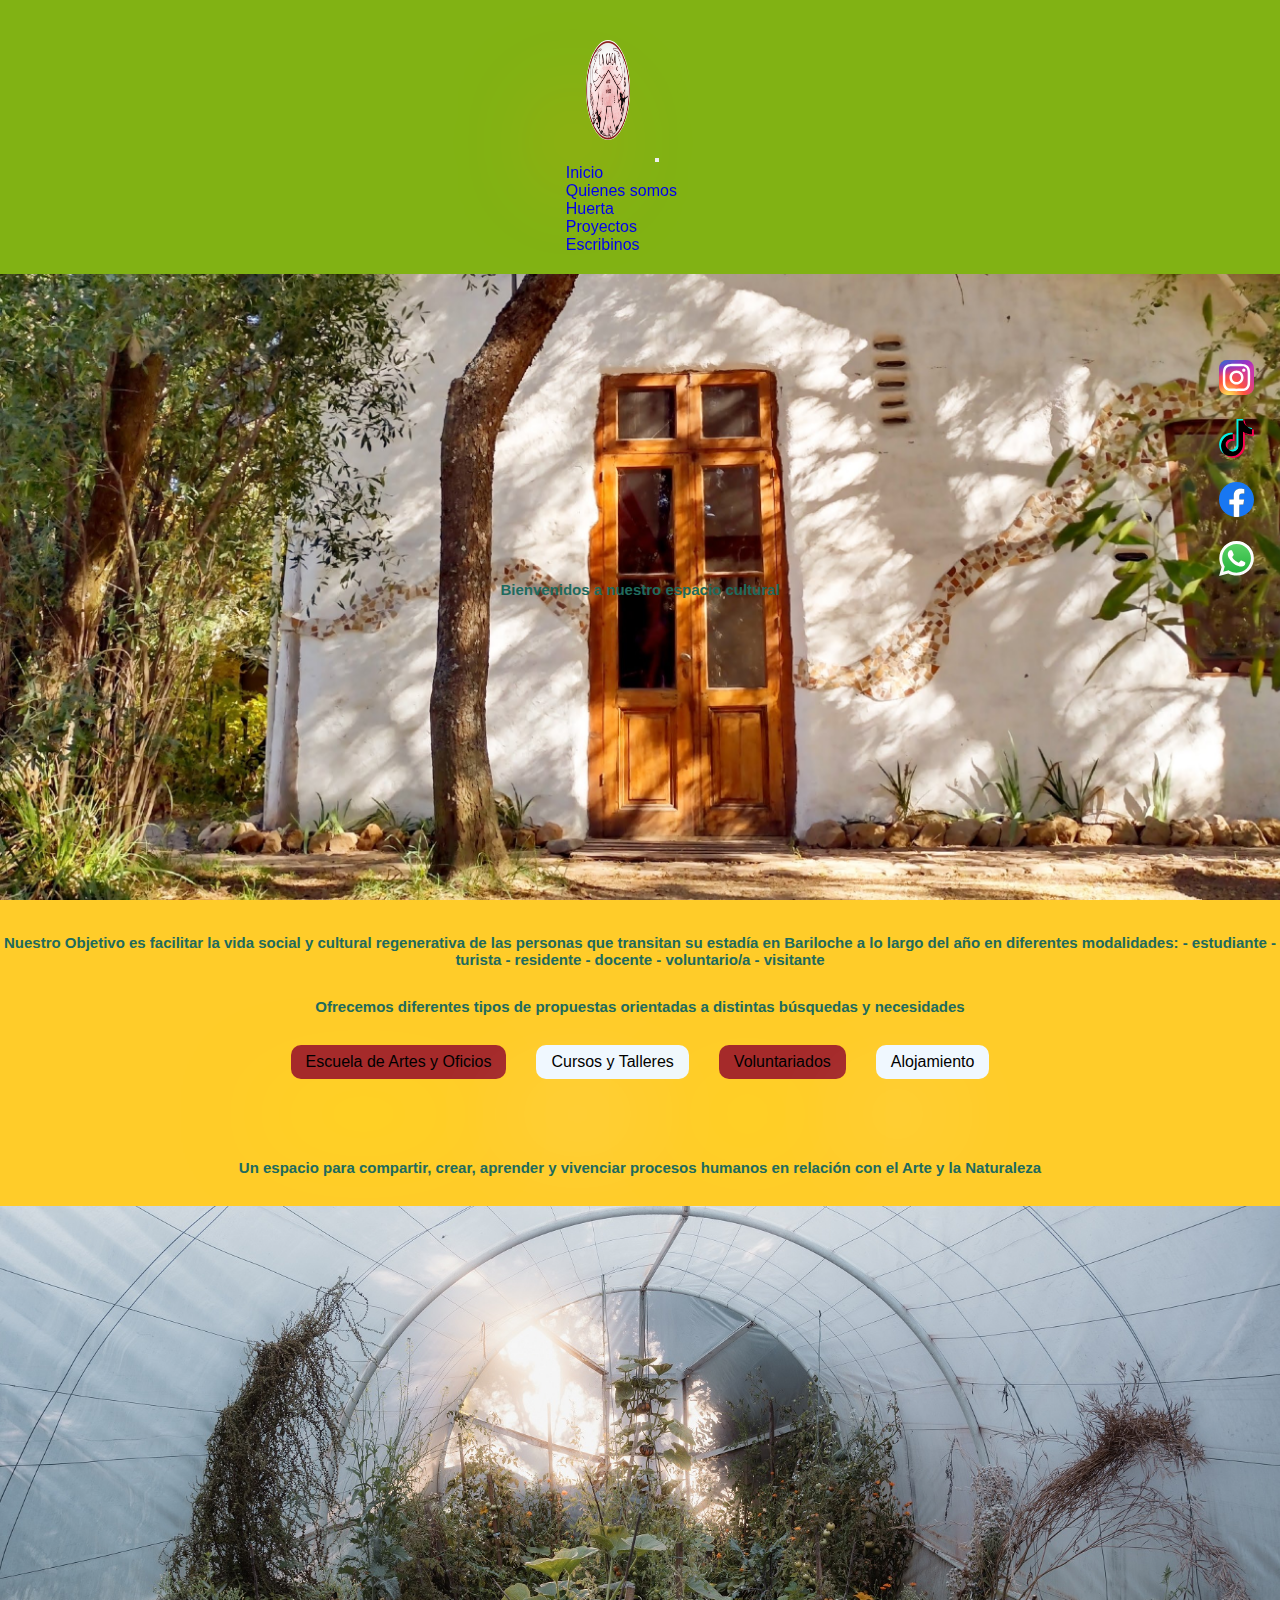
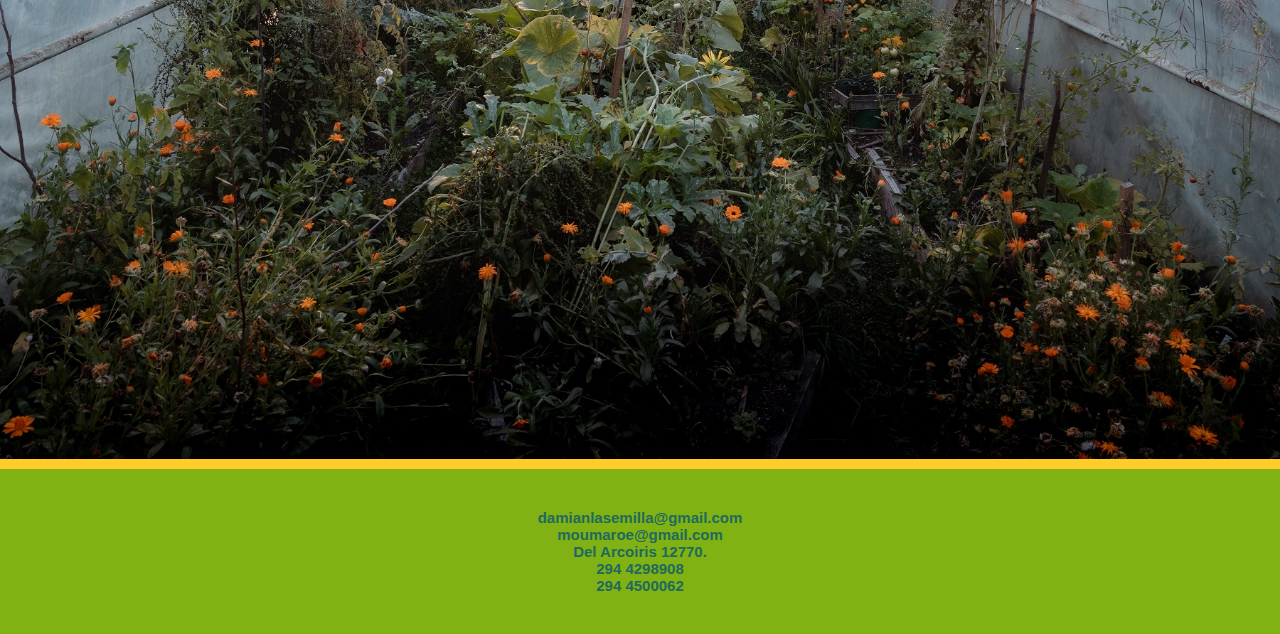
<file: index.html>
<!DOCTYPE html>
<html lang="en">
<head>
    <meta charset="UTF-8">
    <meta http-equiv="X-UA-Compatible" content="IE=edge">

    <meta name="viewport" content="width=device-width, initial-scale=1.0">


    <link rel="shortcut icon" href="img" type="image/x-icon">

    <!-- google fonts -->
    <link rel="preconnect" href="https://fonts.googleapis.com">
    <link rel="preconnect" href="https://fonts.gstatic.com" crossorigin>
  
    <link href="https://fonts.googleapis.com/css2?family=Roboto:wght@400;700&display=swap" rel="stylesheet">

     <!-- AOS animate on Scroll -->
     <link href="https://unpkg.com/aos@2.3.1/dist/aos.css" rel="stylesheet">
  <!-- CSS de BOOTSTRAP -->
  <link href="https://cdn.jsdelivr.net/npm/bootstrap@5.3.0-alpha3/dist/css/bootstrap.min.css"
  rel="stylesheet" integrity="sha384-KK94CHFLLe+nY2dmCWGMq91rCGa5gtU4mk92HdvYe+M/SXH301p5ILy+dN9+nJOZ" 
  crossorigin="anonymous">
<!--    <link href="https://cdn.jsdelivr.net/npm/bootstrap@5.3.0-alpha3/dist/css/bootstrap.min.css" rel="stylesheet" integrity="sha384-KK94CHFLLe+nY2dmCWGMq91rCGa5gtU4mk92HdvYe+M/SXH301p5ILy+dN9+nJOZ" crossorigin="anonymous">
    <script src="https://cdn.jsdelivr.net/npm/bootstrap@5.3.0-alpha3/dist/js/bootstrap.bundle.min.js" 
    integrity="sha384-ENjdO4Dr2bkBIFxQpeoTz1HIcje39Wm4jDKdf19U8gI4ddQ3GYNS7NTKfAdVQSZe" crossorigin="anonymous"></script>
-->
<!-- CSS Propio -->
    <link rel="stylesheet" href="css/styles.css">
    <title>La Casa</title>
</head>
<body>
      <!-- HEADER CONTIENE EN A((EL INDEX Y EL LOGO)) -->
<header>
  <!--  <a href="index.html">
        <img src="img/logo-la-casa.jpg" alt="Logo Coderhouse" -->
    </a>
  <!-- EL NAV CONTIENE A MENU NAV Y  # DN CADA ENLACE,PORQUE??-->
  <nav class="navbar navbar-expand-lg ">
    <div class="container-fluid">
      <a class="navbar-brand" href="#"> <img src="img/logo-la-casa.jpg" 
        class="img-fluid" width= "100px" height= "100px"> </a>
      <button class="navbar-toggler" type="button" data-bs-toggle="collapse" data-bs-target="#navbarNav" aria-controls="navbarNav" aria-expanded="false" aria-label="Toggle navigation">
        <span class="navbar-toggler-icon"></span>
      </button>
      <div class="collapse navbar-collapse" id="navbarNav">
        <ul class="navbar-nav ml-auto" data-aos="fade-up"> <!--<ul class="menu-nav" data-aos="fade-up">-->
         <!-- <li class="nav-item">
            <a class="nav-link active" aria-current="page" href="#">Home</a>-->
          </li>
          <li class="nav-item">
            <a class="nav-link" href="index.html">Inicio</a>
          </li>
          <li class="nav-item">
            <a class="nav-link" href="pages/quienes-somos.html">Quienes somos</a>
          </li>
          <li class="nav-item">
            <a class="nav-link"  href="pages/huerta.html">Huerta</a>
          </li>
          <li class="nav-item">
            <a class="nav-link" href="pages/proyectos.html">Proyectos</a>
           </li>
          <li class="nav-item">
            <a class="nav-link" href="pages/escribinos.html">Escribinos</a>
           </li>
      

        </ul>
      </div>
    </div>
  </nav> 
  
  </header>
  <!-- ---BIENVENIDA- ESTA FUERA DEL HEADER Y DEL MAIN------------>
<section class="banner" >
    <h1>Bienvenidos a nuestro espacio cultural</h1>
</section>


  <!-- EL MAIN CONTIENE TODOS LOS PRODUCTOS  Y A PADRE CARDS Y A CARDS-->
<main>
    <div class="container-fluid caja-bootstrap">
          <h2 >Nuestro Objetivo es facilitar la vida social y cultural regenerativa de las personas que transitan su estadía en Bariloche a lo largo del año en diferentes modalidades:
        
        -        estudiante
        
        -        turista
        
        -        residente
        
        -        docente
        
        -        voluntario/a
        
        -        visitante</h2>

    <h3><strong> Ofrecemos diferentes tipos de propuestas orientadas a distintas búsquedas y necesidades</strong></h3>
      <!-- PADRE CARDS ES EL PADRE= INVOLUCRA A TODOS LOS PRODUCTOS
    QUE A SU VEZ CONTIENEN LOS DIV CLASS CARDS EN CADA PRODUCTO -->
    </div>
  <div class="filtro-productos">
    <!-- Inputs-->
    <input type="radio" name="seleccionado"id="artes">
    <input type="radio" name="seleccionado"id="cursos">
    <input type="radio" name="seleccionado"id="voluntariados">
    <input type="radio" name="seleccionado"id="alojamiento">
     <!-- <input type="radio" name="seleccionado"id="voluntariados"checked>--> 

    <!-- Label de los Inputs--> 
    <!--  si coincide el label con los id cuando haga click 
        en el texto  me muestra lo que selecciono-->
    <div class="container-labels"><!-- si coincide el label con los id cuando haga click en el texto me va a seleccionar las remeras-->
        <label for="artes">Escuela de Artes y Oficios</label>
        <label for="cursos">Cursos y Talleres</label>
        <label for="voluntariados">Voluntariados</label>
        <label for="alojamiento">Alojamiento</label>
        </div> 

    <div class="padre-cards">    <!-- separadas significa que son 2 clases distintas -->
    
        <!-- asocio el comport de arriba con cada  producto  añadiendole otra clase a las cards -->
        <!-- Card 1 -->
        <div class="card artes" >  
            <img src="img/Workshop-1.jpg" alt="Talleres 1">
            <h4>Taller de Carpintería</h4>
            <p>En nuestros talleres de carpintería contamos con Dami como acompañante de procesos creativos y asesoramiento técnico.
                Nuestro facilitador de proyectos ha estado involucrado en múltiples propuestas: desde las construcción de proyectos permaculturales,
                diseño de muebles e instrumentos musicales como además de ser docente de Artes y Oficios en la Escuela Waldorf "La Semilla". Te las contamos con detalles en su biografía.
            </p>
            <button class="boton">Bio de Dami</button>
        </div>

        <!-- Card 2 -->
        <div class="card artes">
            <img class="card-imagen" src="img/Workshop-2.jpg" alt="Remera JavaScript">

            <h4>Herramientas manuales e industriales</h4>
           
            <p>Contamos con herramientas de distinto tipo que nos permiten desarrollar diferentes tipos de proyectos</p>
            <button class="boton">Técnica, cuidado y creación.</button>
        </div>

        <!-- Card 3 -->
        <div class="card artes">
            <img class="card-imagen" src="img/Workshop-3.jpg" alt="Remera Github">

            <h4>Taller amplio con iluminación natural</h4>
                       <p>Nuestro espacio de trabajo es amplio para desarrollar diversos proyectos individuales y/o grupales. 
                Por otro lado dispone de una multiplicidad de ventanales lo cual permite una predisposición diferente para concentrarnos en el trabajo 
                sin perder nuestra relación con el entorno</p>
            <button class="boton"> Contemplo para integrarlo en mi proceso</button>
        </div>

        <!-- Card 4 -->
        <div class="card artes">
            <img class="card-imagen" src="img/Workshop-4.jpg" alt="Remera SASS">

            <h4>Herramientas manuales</h4>
            <p>En el taller aprendemos los usos y funciones de las herramientas manuales, su utilidad para la vida cotidiana, 
                para proyectos de diferente escala, para la resolución de problemas, como así también para proyectos creativos y experimentales. </p>
            <button class="boton">Practicidad y resolución de problemas</button>
        </div>

        <!-- Card 5 -->
        <div class="card artes">
            <img class="card-imagen" src="img/Workshop-5.jpg" alt="Remera Angular JS">

            <h4>Estructuras.Ciencia y Arte para diseños robustos.</h4>
            
            <p>En todo gran proyecto subyace una estructura que permite el funcionamiento óptimo de este acorde a nuestras necesidades.
                Esto está presente tanto en una casa, en una mesa, como en una silla como en un violín.
            </p>
            <button class="boton">Conceptos que transforman</button>
        </div>

        <!-- Card 6 -->
        <div class="card artes">
            <img class="card-imagen" src="img/Workshop-6.jpg" alt="Taller-Luthería">

            <h4>Taller de Luthería</h4>
            <p>Diseñamos e inventamos instrumentos musicales conocidos y otros creados a partir de inventivas propias o inquietudes de los y las estudiantes. Después los usamos para tocar y componer música en otros talleres</p>
            <button class="boton">Aprendemos creando</button>
        </div>
           
       
                <!-- Card Cursos -->
                <div class="card cursos">
                    
        
                    <h4>Espacio en Construcción</h4>
                  
                    <p>Pronto estaremos publicando los cursos para primavera y verano
                        en los que contaremos con Acroyoga, Música, Yoga, entre otras disciplinas terapéuticas y artísticas además de
                         múltiples jornadas dedicadas a la Bioconstrucción y Permacultura
                    </p>
                    <img class="card-imagen" src="img/QuienesSomos2.jpg" alt="Cursos">      
                </div>       
                
               

                <!-- Card 9 -->
                
                <div class="card voluntariados">
                    <img class="card-imagen" src="img/voluntariado1.jpg" alt="Voluntariado-1">
        
                    <h4>Proyecto de Soberanía Alimentaria</h4>
                    <p>Durante diferentes períodos del año realizamos distintas jornadas de intercambio y cooperación en proyectos ecológicos</p>             
                </div>

                <!-- Card 8 -->
                
                <div class="card voluntariados">
                    <img class="card-imagen" src="img/voluntariado2.jpg" alt="Voluntariado-2">
        
                    <h4>Jornadas de reconocimiento, uso gastronómico y medicinal de Plantas Silvestres</h4>
                    <p>Aprendemos recetas y preparados medicinales fomentando una nueva manera de vincularnos con los que nos rodea</p>             
                </div>

                <!-- Card 9 -->
                
                <div class="card voluntariados">
                <img class="card-imagen" src="img/voluntariado4.jpg" alt="Voluntariado-4">

                <h4>Jornadas de Bioconstrucción</h4>
                  <p>Estas jornadas suelen desarrollarse en diferentes etapas durante las cuales nos dedicamos a diferentes procesos
                    de acopio de materiales, producción de materia prima, entre otros, los cuales nos permiten introducirnos en la aplicación de las mismas 
                    a las diferentes etaps del proceso de construcción.               
                  </p>             
                </div>

                 <!-- Card 9 -->
                
                 <div class="card voluntariados">
                    <img class="card-imagen" src="img/voluntariado5.jpg" alt="Computadora 2">
    
                    <h4>Jornadas de siembra y cosecha de verduras y legumbres</h4>
                      <p>Partiendo de los principios de la agricultura agrodinámica nos encontramos en diferentes períodos 
                        del año para realizar los procesos respectivos para los procesos de siembra y cosecha de alimentos naturales.
                      </p>             
                    </div>

                
     </div>
</div>
</main>

  
<section>
    <h3><strong> Un espacio para compartir, crear, aprender y vivenciar procesos humanos 
        en relación con el Arte y la Naturaleza</strong>    
    </h3>
    <img class="photo" src="img/Garden-1.jpg" alt="La-Casa">
</section>

  <!-- OTRA SECCION PREVIA AL FOOTER-->
<section>
    <h3 class="titulo-redes"><strong> Seguinos en  todas nuestras redes sociales</strong></h3>

    <div class="padre-redes">
        <a href="https://www.instagram.com" target="_blank">
            <img src="img/instagram.svg" alt="Logo Instagram" class="redes">
        </a>
    
        <a href="https://www.tiktok.com" target="_blank">
            <img src="img/tiktok-icon.svg" alt="Logo Tiktok" class="redes">
        </a>
    
        <a href="https://www.facebook.com" target="_blank">
            <img src="img/facebook.svg" alt="Logo Facebook" class="redes">
        </a>
    
        <a href="https://api.whatsapp.com/send?phone=5491112345678" target="_blank">
            <img src="img/whatsapp-icon.svg" alt="Logo Whatsapp" class="redes">
        </a>
    </div>
</section>


<footer>
    <h5>damianlasemilla@gmail.com </h5>
    <h6>moumaroe@gmail.com</h6>
    <h6>Del Arcoiris 12770.</h6>
    <h6>294 4298908</h6>
    <h6>294 4500062</h6>

</footer>
 <!-- AOS animate on Scroll -->
 <script src="https://unpkg.com/aos@2.3.1/dist/aos.js"></script>
<script> AOS.init();</script>

<!--SCRIPT DE BOOTSTRAP-->
<script src="https://cdn.jsdelivr.net/npm/bootstrap@5.3.0-alpha3/dist/js/bootstrap.bundle.min.js" 
integrity="sha384-ENjdO4Dr2bkBIFxQpeoTz1HIcje39Wm4jDKdf19U8gI4ddQ3GYNS7NTKfAdVQSZe" crossorigin="anonymous"></script>
</body>
</html>
</file>
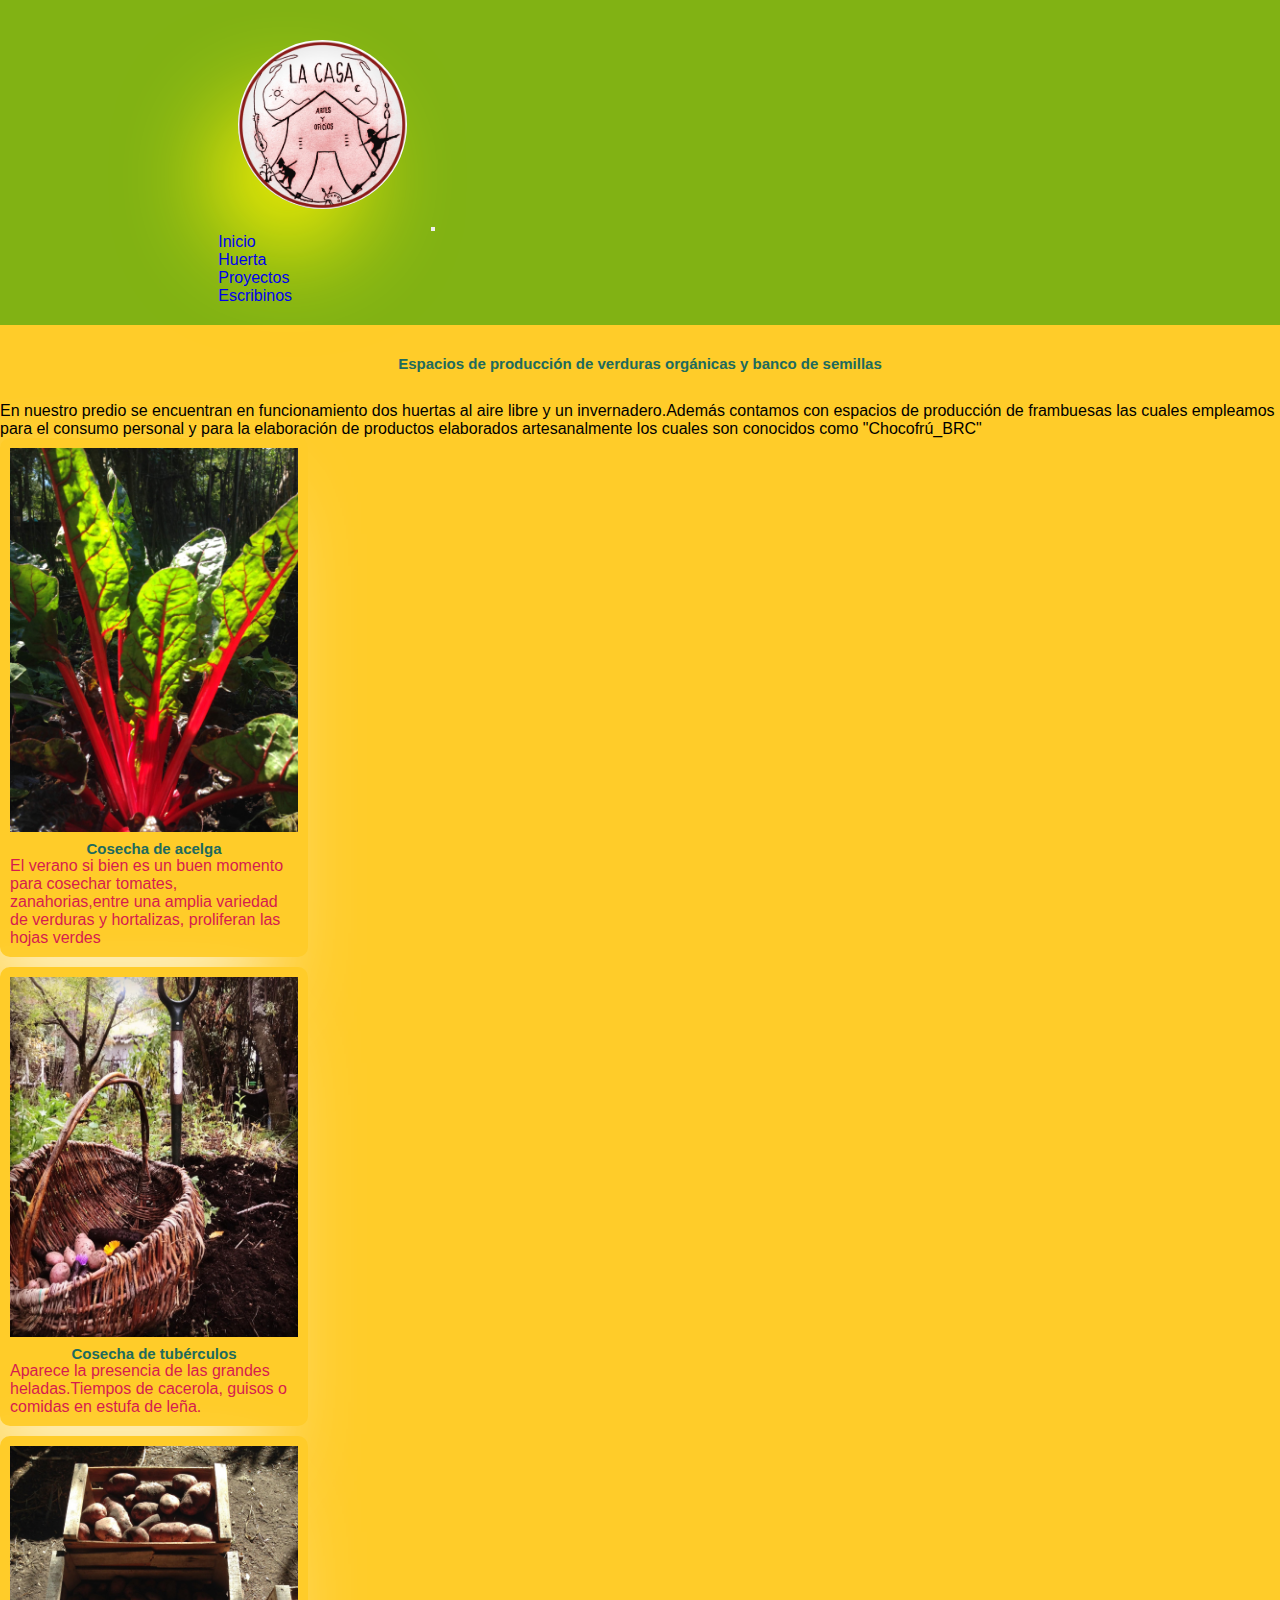
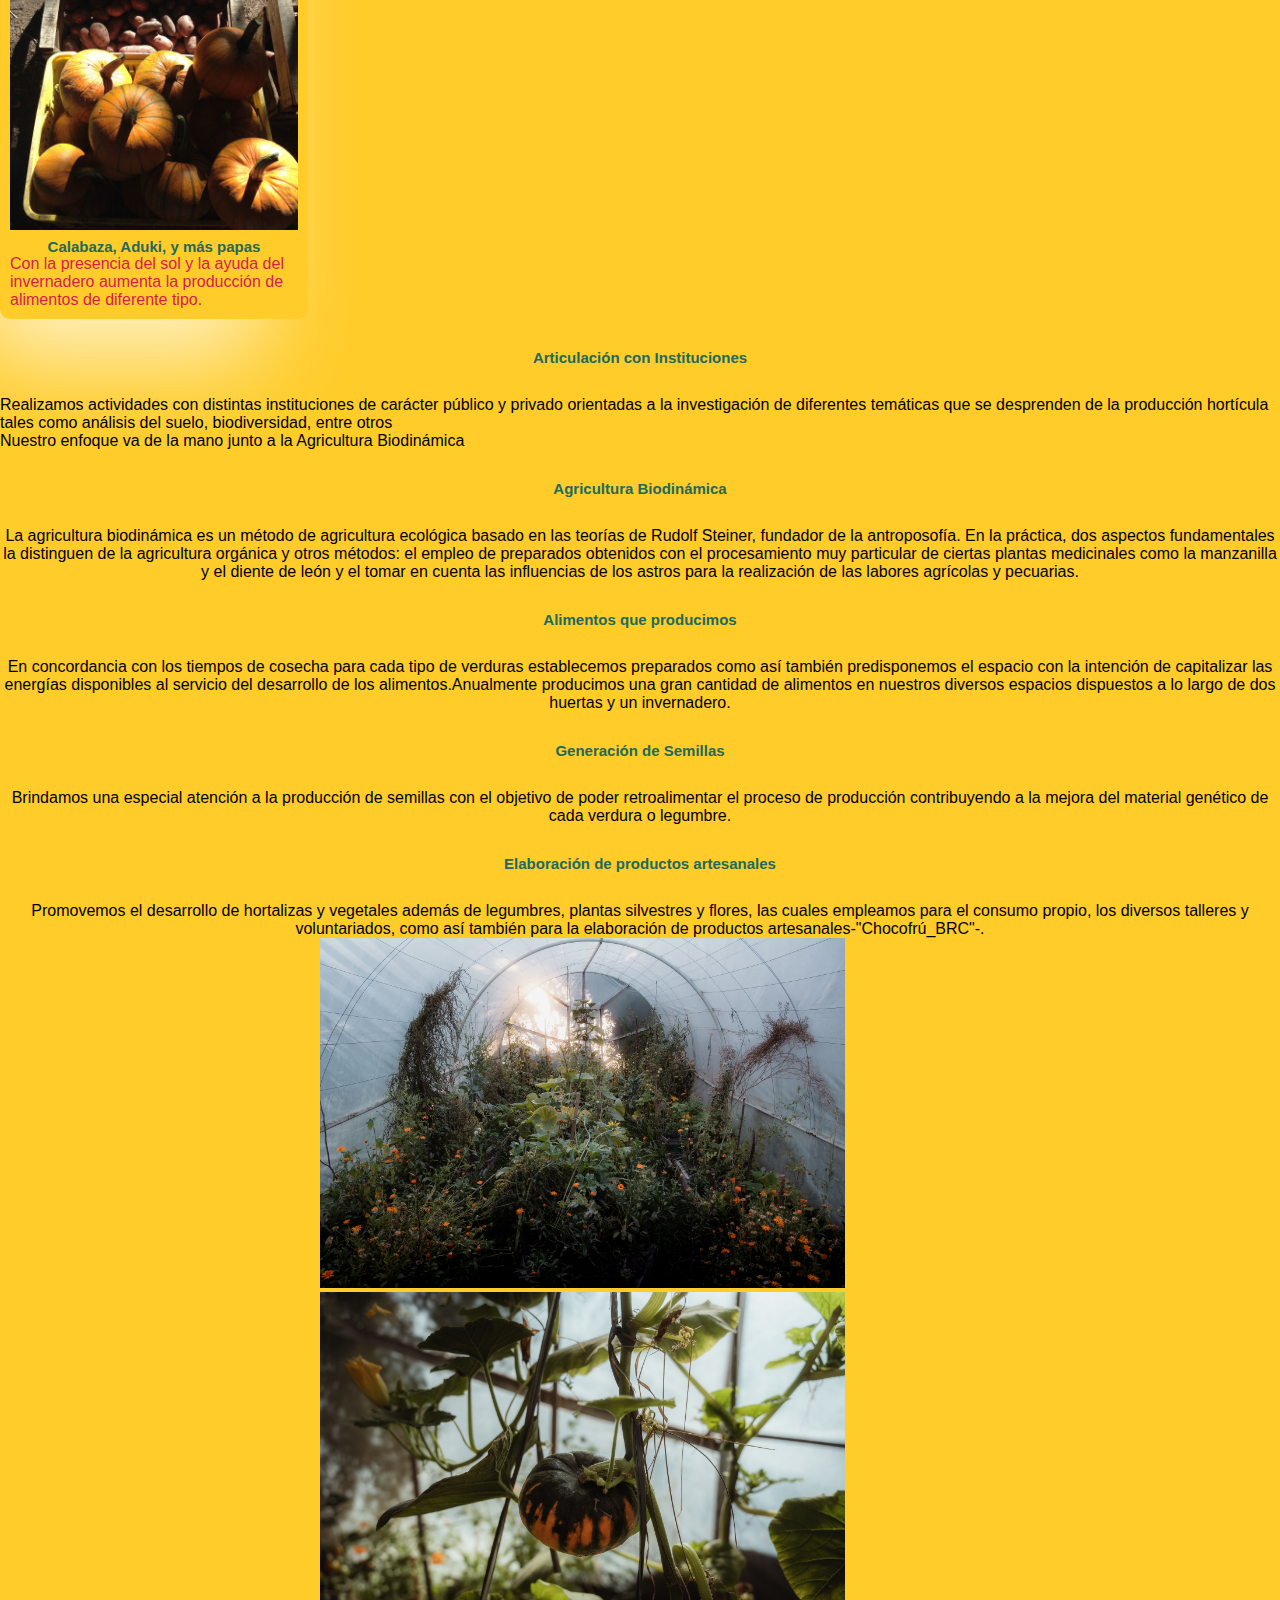
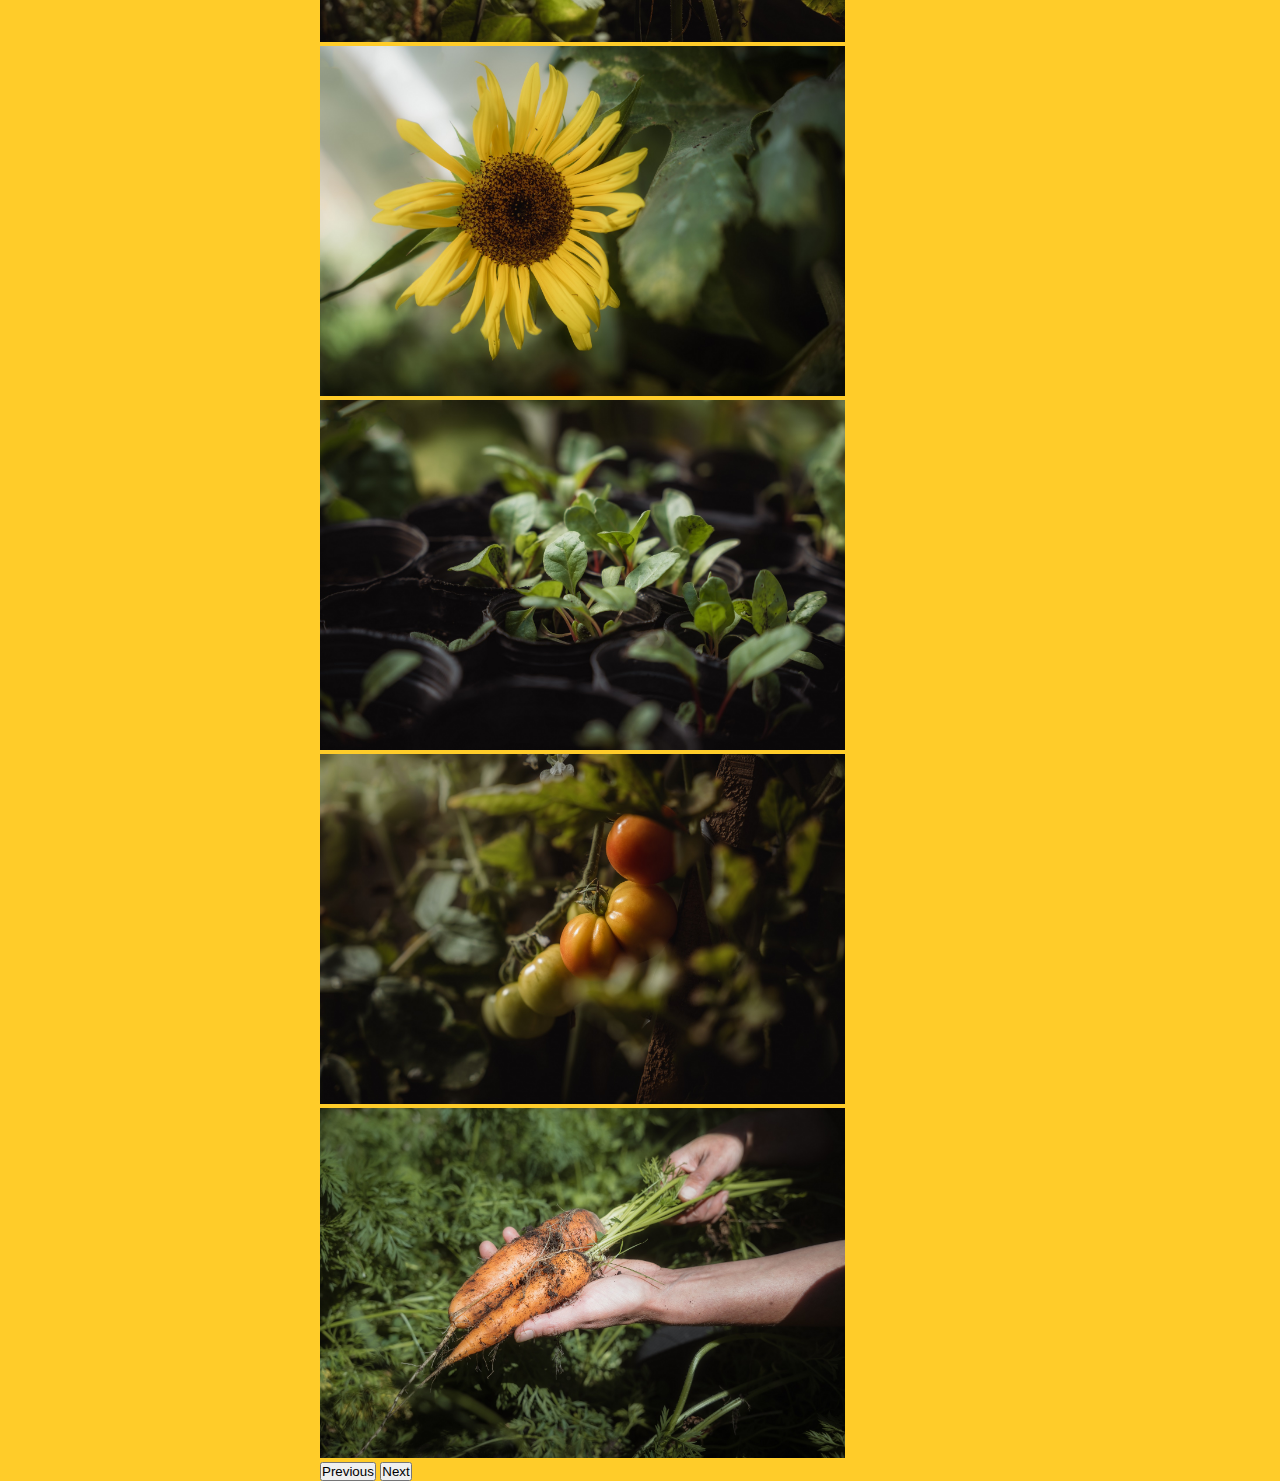
<file: pages/huerta.html>
<!DOCTYPE html>
<html lang="en">
<head>
    <meta charset="UTF-8">
    <meta http-equiv="X-UA-Compatible" content="IE=edge">
    <meta name="viewport" content="width=device-width, initial-scale=1.0">
   
    <!-- CSS de BOOTSTRAP -->
    <link href="https://cdn.jsdelivr.net/npm/bootstrap@5.3.0-alpha3/dist/css/bootstrap.min.css"
     rel="stylesheet" integrity="sha384-KK94CHFLLe+nY2dmCWGMq91rCGa5gtU4mk92HdvYe+M/SXH301p5ILy+dN9+nJOZ" 
     crossorigin="anonymous">
    
<!-- CSS Propio -->
    <link rel="stylesheet" href="../css/styles.css">

    
    <title>Huerta</title>
</head>
<body>
    <header>
     
      <nav class="navbar navbar-expand-lg">
      <div class="container-fluid">
           <a href="../index.html">
                <img src="../img/logo-la-casa.jpg" alt="Logo La-Casa" class="logo">
              </a>
             
              <button class="navbar-toggler" type="button" data-bs-toggle="collapse" data-bs-target="#navbarNav" aria-controls="navbarNav" aria-expanded="false" aria-label="Toggle navigation">
                <span class="navbar-toggler-icon"></span>
              </button>
              <div class="collapse navbar-collapse" id="navbarNav">
          
            
            <ul class="navbar-nav">
              <li class="nav-item">
                <a class="nav-link active" aria-current="page" 
                 href="../index.html">Inicio</a>  
               </li>
                         
              <li class="nav-item">
                <a class="nav-link" href="huerta.html">Huerta</a>
              </li>
              <li class="nav-item">
                <a class="nav-link" href="proyectos.html">Proyectos</a>
               </li>
              <li class="nav-item">
                <a class="nav-link" href="escribinos.html">Escribinos</a>
               </li>

            </ul>
           </div>
        </div>
      </nav>
    </header>


<section>
<h1> <strong> Espacios de producción de verduras orgánicas y banco de semillas</strong></h1>


<div class="container-fluid caja-bootstrap">
    
<p >En nuestro predio se encuentran en funcionamiento dos huertas al aire libre y un invernadero.Además contamos con espacios de producción de frambuesas las cuales empleamos para el consumo personal
  y para la elaboración de productos elaborados artesanalmente los cuales son conocidos como "Chocofrú_BRC"</p>
</div>
</section>



<section>
  <div class="card-group">
    <div class="card">
      <img src="../img/huerta003.jpg" class="card-img-top" alt="huerta-3">
      <div class="card-body">
        <h5 class="card-title">Cosecha de acelga</h5>
        <p class="card-text">El verano si bien es un buen momento para cosechar tomates, zanahorias,entre una amplia variedad de verduras y hortalizas, proliferan las hojas verdes </p>
             </div>
    </div>

    <div class="card">
      <img src="../img/huerta001.jpg" class="card-img-top" alt="huerta-1">
      <div class="card-body">
        <h5 class="card-title">Cosecha de tubérculos</h5>
        <p class="card-text">Aparece la presencia de las grandes heladas.Tiempos de cacerola, guisos o comidas en estufa de leña.</p>
              </div>
    </div>

    <div class="card">
      <img src="../img/huerta006.jpg" class="card-img-top" alt="huerta-6">
      <div class="card-body">
        <h5 class="card-title">Calabaza, Aduki, y más papas</h5>
        <p class="card-text">Con la presencia del sol y la ayuda del invernadero aumenta la producción de alimentos de diferente tipo.</p>        
    </div>
  </div>
</section>



<section>
  <div class="container-fluid caja-bootstrap"> 
    <h2> <strong> Articulación con Instituciones </strong></h2>
    <p>Realizamos actividades con distintas instituciones de carácter público y privado orientadas a la investigación de diferentes temáticas que se desprenden de la producción hortícula tales como análisis del suelo, biodiversidad, entre otros</p>
    <p>Nuestro enfoque va de la mano junto a la Agricultura Biodinámica</p>
  </div>

    <!--ACA VA LA CLASE ROW-->

<div class="row padre-banners">
        <!--banner 1-->
        <div class="col-12 col-md-6 col-lg-3 hijo-banners">
            <h3> <strong> Agricultura Biodinámica</strong></h3>    
            <p class="text-white">La agricultura biodinámica es un método de agricultura ecológica basado en las teorías de Rudolf Steiner, fundador de la antroposofía. En la práctica, dos aspectos fundamentales la distinguen de la agricultura orgánica y otros métodos: el empleo de preparados obtenidos con el procesamiento muy particular de ciertas plantas medicinales como la manzanilla y el diente de león y el tomar en cuenta las influencias de los astros para la realización de las labores agrícolas y pecuarias.</p>
        </div>

        <!--banner 2-->
       <div class="col-12 col-md-6 col-lg-3 hijo-banners">
            <h3><strong>Alimentos que producimos</strong></h3>    
            <p class="text-white">En concordancia con los tiempos de cosecha para cada tipo de verduras establecemos preparados como así también predisponemos el espacio con la intención de capitalizar las energías disponibles
              al servicio del desarrollo de los alimentos.Anualmente producimos una gran cantidad de alimentos en nuestros diversos espacios dispuestos a lo largo de dos huertas y un invernadero.
            </p>   
       </div>
       
       <!--banner 3-->
         <div class="col-12 col-md-6 col-lg-3 hijo-banners">
            <h3><strong>Generación de Semillas</strong></h3>    
            <p class="text-white">Brindamos una especial atención a la producción de semillas con el objetivo de poder retroalimentar el proceso de producción contribuyendo a la mejora del material genético de cada verdura o legumbre. </p>
        </div>
 
        <!--banner 4-->
        <div class="col-12 col-md-6 col-lg-3 hijo-banners">
            <h3><strong>Elaboración de productos artesanales</strong></h3>    
            <p class="text-white">
              Promovemos el desarrollo de hortalizas y vegetales además de legumbres, plantas silvestres y flores, las cuales empleamos para el consumo propio, los diversos talleres y voluntariados, como así también para la elaboración de productos artesanales-"Chocofrú_BRC"-.
            </p>
        </div>
    
    </div>
</section>

<section>
    <div id="carouselExample" class="carousel slide">
        <div class="carousel-inner">
          <div class="carousel-item active">
            <img src="../img/Garden-1.jpg" class="d-block w-100" alt="...">
          </div>
          <div class="carousel-item">
            <img src="../img/Garden-2.jpg" class="d-block w-100" alt="...">
          </div>
          <div class="carousel-item">
            <img src="../img/Garden-3.jpg" class="d-block w-100" alt="...">
          </div>
          <div class="carousel-item">
            <img src="../img/Garden-4.jpg " class="d-block w-100" alt="...">
          </div>
          <div class="carousel-item">
            <img src="../img/Garden-5.jpg " class="d-block w-100" alt="...">
          </div>
          <div class="carousel-item">
            <img src="../img/Garden-6.jpg " class="d-block w-100" alt="...">
          </div>
          

        </div>
        <button class="carousel-control-prev" type="button" data-bs-target="#carouselExample" data-bs-slide="prev">
          <span class="carousel-control-prev-icon" aria-hidden="true"></span>
          <span class="visually-hidden">Previous</span>
        </button>
        <button class="carousel-control-next" type="button" data-bs-target="#carouselExample" data-bs-slide="next">
          <span class="carousel-control-next-icon" aria-hidden="true"></span>
          <span class="visually-hidden">Next</span>
        </button>
      </div>
</section>
    <!--SCRIPT DE BOOTSTRAP-->
    <script src="https://cdn.jsdelivr.net/npm/bootstrap@5.3.0-alpha3/dist/js/bootstrap.bundle.min.js" 
integrity="sha384-ENjdO4Dr2bkBIFxQpeoTz1HIcje39Wm4jDKdf19U8gI4ddQ3GYNS7NTKfAdVQSZe" crossorigin="anonymous"></script>


</body>
</html>
</file>
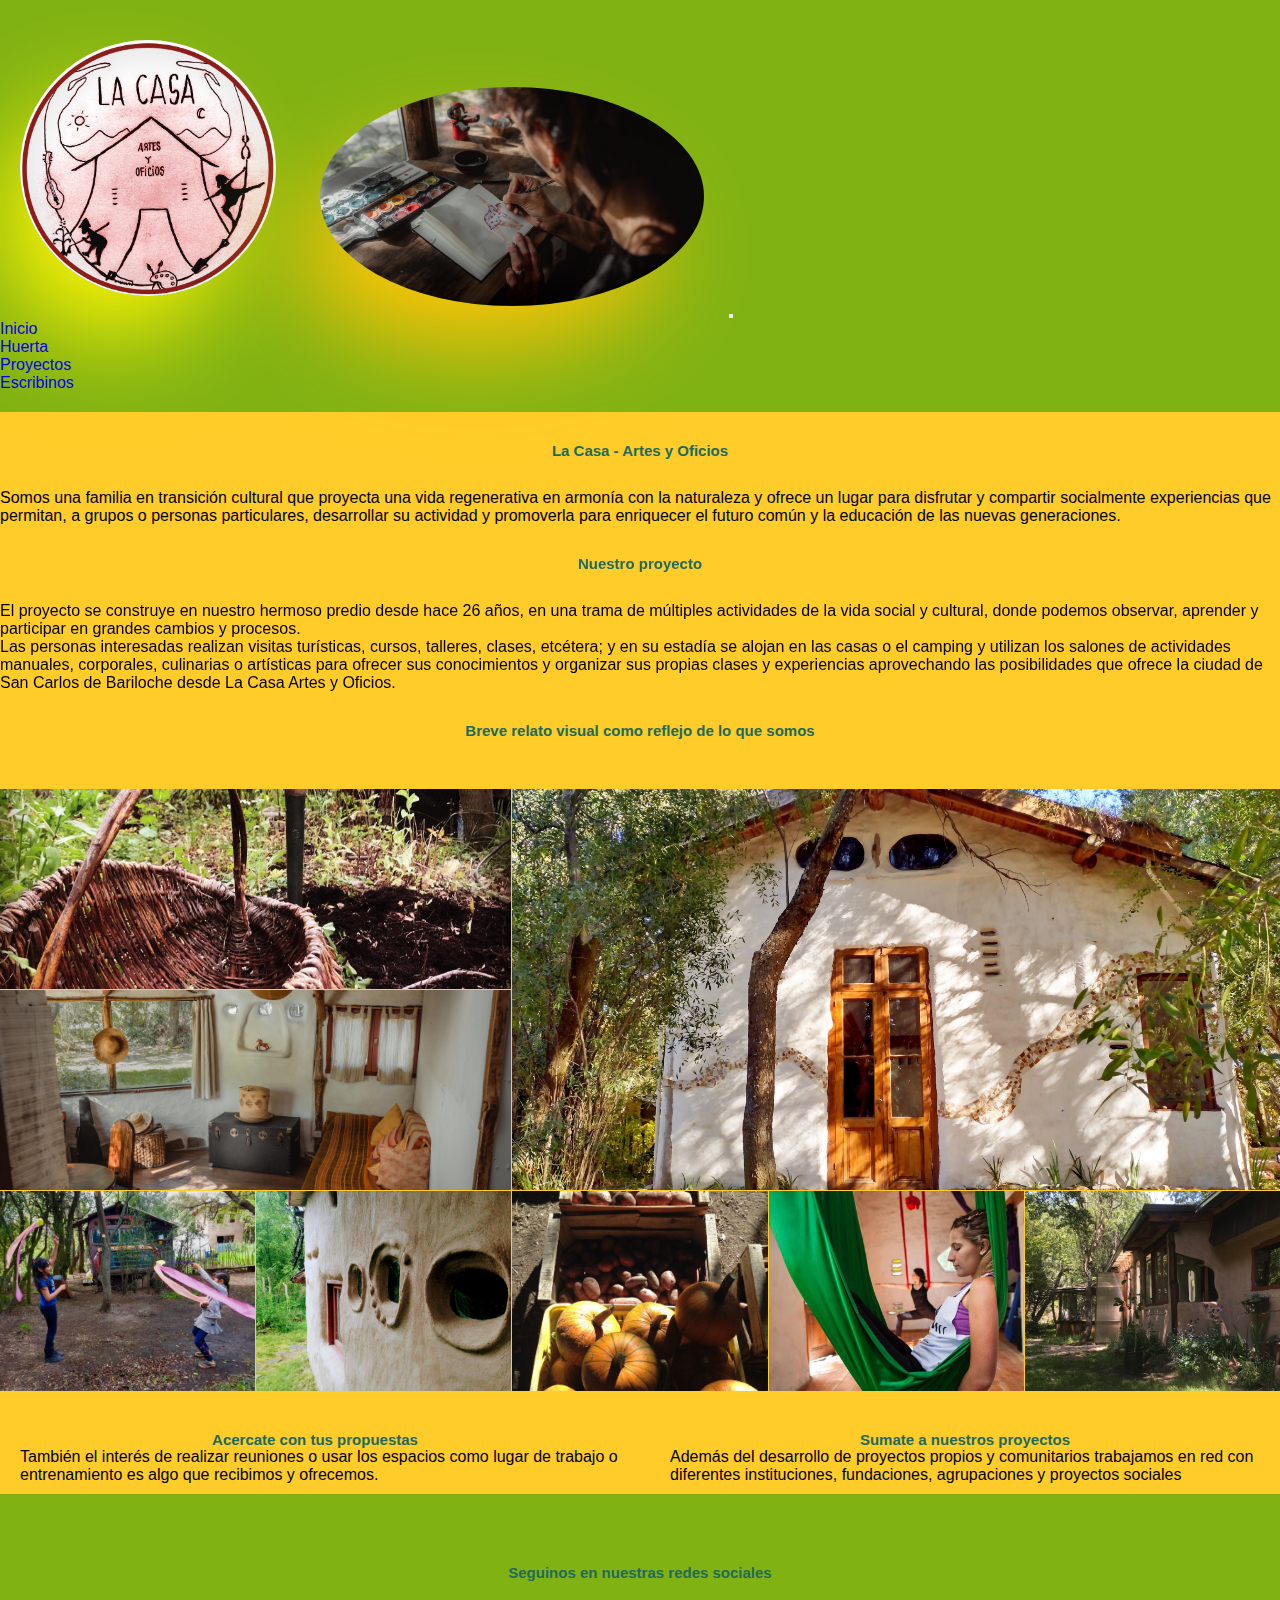
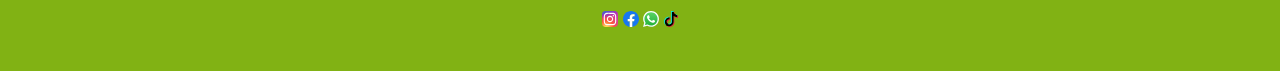
<file: pages/quienes-somos.html>
<!DOCTYPE html>
<html lang="en">
<head>
    <meta charset="UTF-8">
    <meta http-equiv="X-UA-Compatible" content="IE=edge">
    <meta name="viewport" content="width=device-width, initial-scale=1.0">

     <!-- AOS animate on Scroll -->
     <link href="https://unpkg.com/aos@2.3.1/dist/aos.css" rel="stylesheet">

       <!-- CSS de BOOTSTRAP -->
       <link href="https://cdn.jsdelivr.net/npm/bootstrap@5.3.0-alpha3/dist/css/bootstrap.min.css"
       rel="stylesheet" integrity="sha384-KK94CHFLLe+nY2dmCWGMq91rCGa5gtU4mk92HdvYe+M/SXH301p5ILy+dN9+nJOZ" 
       crossorigin="anonymous">
      
    <!-- CSS Propio -->
      <link rel="stylesheet" href="../css/styles.css">
  
      <title>Quienes somos</title>
</head>
<body>
  <header>
    <!--  <a href="../index.html">
          <img src="../img/logo-la-casa.jpg" alt="Logo La-Casa">
      </a>-->
    <!-- EL NAV CONTIENE A MENU NAV Y  # DN CADA ENLACE,PORQUE??-->
    <nav class="navbar navbar-expand-lg">
    <div class="container-fluid">
         <a href="../index.html">
              <img src="../img/logo-la-casa.jpg" alt="Logo La-Casa" class="logo">
            </a>
           
                
            <img class="presentacion" src="../img/QuienesSomos1.jpg" alt="Logo La-Casa" class="logo" data-aos="zoom-in-down">
            </a>

            <button class="navbar-toggler" type="button" data-bs-toggle="collapse" data-bs-target="#navbarNav" aria-controls="navbarNav" aria-expanded="false" aria-label="Toggle navigation">
              <span class="navbar-toggler-icon"></span>
            </button>
            <div class="collapse navbar-collapse" id="navbarNav">
        
          
          <ul class="navbar-nav">
            <li class="nav-item">
              <a class="nav-link active" aria-current="page" 
               href="../index.html">Inicio</a>  
             </li>
               
            <li class="nav-item">
              <a class="nav-link" href="huerta.html">Huerta</a>
            </li>
            <li class="nav-item">
              <a class="nav-link" href="proyectos.html">Proyectos</a>
             </li>
            <li class="nav-item">
              <a class="nav-link" href="escribinos.html">Escribinos</a>
             </li>

          </ul>
         </div>
      </div>
    </nav>
  </header>

    <section>
        <h1><strong>La Casa - Artes y Oficios</strong></h1>
       
        <div class="container-fluid caja-bootstrap">
            <p class="container text-white"><p>Somos una familia en transición cultural que proyecta una vida regenerativa en armonía con la naturaleza y ofrece un lugar para disfrutar y compartir socialmente experiencias que permitan, a grupos o personas particulares,
                desarrollar su actividad y promoverla para enriquecer el futuro común y la educación de las nuevas generaciones.</p>   
        </div>
        
        <div class="container-fluid caja-bootstrap" data-aos="fade-up"
        data-aos-duration="3000">

            <h2> <strong> Nuestro proyecto</strong> </h2>
        <p>El proyecto se construye en nuestro hermoso predio desde hace 26 años, en una trama de múltiples actividades de la vida social y cultural, donde podemos observar, aprender y participar en grandes cambios y procesos.</p>
        <p>Las personas interesadas realizan visitas turísticas, cursos, talleres, clases, etcétera; y en su estadía se alojan en las casas o el camping y utilizan los salones de actividades manuales, corporales, culinarias o artísticas para ofrecer sus conocimientos y organizar sus propias clases y experiencias aprovechando las posibilidades que ofrece la ciudad de San Carlos de Bariloche desde La Casa Artes y Oficios.</p>
       
        </div>
        </section>

        <section> 

<h2 class="titulo"> <strong>Breve relato visual como reflejo de lo que somos </strong>  </h2>
<div id="galeria">
    
<!--Fotos-->
<div class="uno"></div>
<div class="dos"></div>
<div class="tres"></div>
<div class="cuatro"></div>
<div class="cinco"></div>
<div class="seis"></div>
<div class="siete"></div>
<div class="ocho"></div>
</div>
 </section >

 <section class="padre-banners2">
  <div>
      <h5> <strong>Acercate con tus propuestas</strong></h5>
     <p>También el interés de realizar reuniones o usar los espacios como lugar de trabajo o entrenamiento es algo que recibimos y ofrecemos.</p></p>
  </div>

       <div>
          <h5><strong>Sumate a nuestros proyectos </strong></h5>
          <p>Además del desarrollo de proyectos propios y comunitarios trabajamos en red con diferentes instituciones, fundaciones, agrupaciones y proyectos sociales</p>
      </div>      
</section>
   <footer>
            <!-- <div class="margen-footer" >-->   
      <div>
       <h3><strong> Seguinos en nuestras redes sociales</strong></h3>
 
          <a href="https://www.instagram.com/?hl=es" target="_blank ">
              <img src="../img/instagram.svg" alt="Logo instagram">
              </a>
                 
              <a href="https://www.facebook.com" target="_blank ">
                  <img src="../img/facebook.svg" alt="Logo facebook">
                  </a>   
                  <a href="https://www.Whatsapp.com"target="_blank ">
                    <img src="../img/whatsapp-icon.svg" alt="Logo Tiktok">
                    </a>     
              <a href="https://www.tiktok.com"target="_blank ">
              <img src="../img/tiktok-icon.svg" alt="Logo Tiktok">
              </a>    
      </div>
  </footer> 

   <!-- AOS animate on Scroll -->
 <script src="https://unpkg.com/aos@2.3.1/dist/aos.js"></script>
 <script> AOS.init();</script>
 
  <!--SCRIPT DE BOOTSTRAP-->
    <script src="https://cdn.jsdelivr.net/npm/bootstrap@5.3.0-alpha3/dist/js/bootstrap.bundle.min.js" 
integrity="sha384-ENjdO4Dr2bkBIFxQpeoTz1HIcje39Wm4jDKdf19U8gI4ddQ3GYNS7NTKfAdVQSZe" crossorigin="anonymous"></script>

</body>
</html>
</file>
<file: css/styles.css>
*{
    margin: 0;
    padding: 0;
}
body{
    background-color: #FFCC29;
font-family: Verdana, Geneva, Tahoma, sans-serif;
}
ul{
    list-style: none;
}

header{
    display: flex;
flex-direction: column;
align-items: center;
background-color: #81B214;
gap: 18px;
padding: 20px 0;
position: sticky;
top: 0;
} 


header img{
    max-width: 30%;
    max-height: 30%;
    border-radius: 50%;
    margin: 20px;
    border-color: #fbf200;
    box-shadow: -35px 52px 96px -12px rgb(251, 156, 3);
} 

.presentacion{
    max-width: 30%;
 border-radius: 50% #fbf200 ;
    margin-left:  20px;
    margin-bottom: 10px;
    box-shadow: -35px 52px 96px -12px rgb(255, 197, 8);
} 

@media (min-width:768px){
    header{
     flex-direction: row;
     justify-content: space-around;  /*-- QUE ERA? --*/
         }
        }
img{
max-width: 100%;
}
.logo {
    max-width: 20%;
    max-height: 10%;
    border-radius: 50% #fbf200;
    margin: 20px;
      box-shadow: -35px 52px 96px -12px rgb(251, 243, 3);
    }

    
    /*-- MENU --*/
.menu-nav{
    display: flex;
    flex-direction: column;
    align-items: center;
    gap: 10px;
     
}

/*Menu para pantallas muy chicas....desde 500px*/
@media (min-width: 500px) {
    
.menu-nav{
        flex-direction: row;
        align-items: center;
         gap: 10px;
         }
    }
 
a{
    text-decoration: none;
 }

 h1, h2, h3{
    font-size: 15px;
    text-align: center;
    margin: 30px 0;
    color: #206A5D;
    font-weight: 500px;
 }
 h5, h6{
    font-size: 15px;
    text-align: center;
    
    color: #206A5D;
    font-weight: 500px;
 }

.menu-nav li a{
    color: bisque;
    font-weight: 500px;
}



.banner{
    background-image: url(../img/la-casa.jpg);
background-size: cover;
background-repeat: no-repeat;
background-attachment: fixed;/*parallax*/
height: 70vh;
display: flex;
flex-direction: column;
align-items: center;
justify-content: center;
}

.banner h1{
    background-color:rgba(rgb(198, 20, 20), rgb(21, 253, 21), rgb(64, 64, 65), 0.2);
}

/* HASTA ACA LAS DIFERENCIAS EN EL HEADER */



.padre-cards{
    display: flex;
    background-color:#FFF80A ;
    flex-direction: column;
    align-items: center;
    align-content: center;
    gap: 40px;

}

@media (min-width:768px) {
    .padre-cards{
    display: grid;
grid-template-columns: repeat(2, 1fr);
justify-items: center;
gap: 30px;
}
}

@media (min-width:992px) {
.padre-cards{
grid-template-columns: repeat(3, 1fr);
}
}

.card{
    background-color: #FFCC29;
    width: 18rem;
    border-radius: 10px;
    border-color: #FFF80A;
    box-shadow: -35px 52px 96px -12px rgba(255,255,255,0.75);

    padding: 10px;
    margin-bottom: 10px;
    display: flex;
    flex-direction: column;
    justify-content: center;
    gap: 8px;
    }


.card h4, .card p{
    color: #D61C4E;
}

.card button{
    background-color: #81B214;
    border: none;
    padding: 8px;
    cursor: pointer;
    font-weight: 700;
}



.photo{ 
    display: block;
    margin: 0 auto;
}

footer{
    background-color: rgba(red, green, blue, alpha);
    margin-top: 40px;
    padding: 30px;
    text-align: center;
}

.padre-redes{
    display: flex;
    justify-content: center;
    gap: 20px;
}

@media (min-width:768px) {
    .padre-redes{
    flex-direction: column;
        position: fixed;
        top: 40%;
        right: 2%;
            }
  .titulo-redes{
    display: none;
  }
}


.redes{
   width: 35px;
}

/*odd impares-even -pares*/
.otra-lista li:nth-child(odd){
    background-color: orange;
}


.container-labels{
    display: flex;
    justify-content: center;
    gap: 30px;
    margin-bottom: 50px;
     flex-wrap:wrap
}

.container-labels label {
    cursor: pointer;
    padding: 8px 15px;
    }

    /*pseudos aplicado a los diferentes botones
    de la pagina principal*/
    .container-labels label:nth-child(odd){
        background-color: brown;
        border-radius: 10px;
        border-color: #ffd000;
        box-shadow: -35px 52px 96px -12px rgb(255, 247, 0);
    }

    .container-labels label:nth-child(even){
        background-color: aliceblue;
        border-radius: 10px;
        border-color: chocolate;
        box-shadow: -35px 52px 96px -12px rgba(255,255,255,0.75);
        }

/*ocultar los radio*/
#artes, #cursos,#voluntariados,
#alojamiento{
    display: none;
}

/*ocultar todo*/
.artes, .cursos, .voluntariados, .alojamiento {
    display: none;
    }

    #artes:checked ~.padre-cards .artes,
    #cursos:checked ~ .padre-cards .cursos,
    #voluntariados:checked ~.padre-cards .voluntariados,
    #alojamiento:checked ~.padre-cards .alojamiento
    {    
        display: flex;
    }
  
    .padre-banners{
        margin: 0 auto;
    }
    
    .hijo-banners{
        text-align: center;
    }

    .header nav{
        width: 100%;
    } 

    
    /*Carrusel- presente en Huerta*/
.carousel-item img{
    height: 300px;
}

@media (min-width: 768px) {
#carouselExample{
    width: 50%;
    margin: 0 auto;
} 

.carousel-item img{
    height: 350px;
}
}
    
/*Mobile*/
#galeria{ 
    padding-top: 20px;
    display: flex;
    flex-direction: column;
    gap: 5px;
  }

  /*cambia*/
  @media (min-width: 768px) {
    /*.padre-cards*/
    #galeria{
      display: grid;
      grid-template-areas:
      "foto1 foto1 foto2 foto2 foto2"
      "foto3 foto3 foto2 foto2 foto2"  
      "foto3 foto3 foto2 foto2 foto2" 
      "foto4 foto5 foto6 foto7 foto8";
      gap: 1px;
      margin: 30px 0;
    } 
  }
  
    .uno,.dos, .tres, .cuatro, .cinco, .seis, .siete, .ocho{
  width: 38vh;    
  /* max-width: 100%;*/
  height: 150px;
  background-size: cover;
  background-repeat: no-repeat;
  background-position: center;
  }   
  /*--TABLETS*/
  @media (min-width:768px) {/*--TABLETS*/
  .uno, .dos, .tres, .cuatro, .cinco, .seis, .siete, .ocho{
     height: 200px;
    }
  }
    
  .uno{
      background-image: url(../img/1.jpg);
  grid-area: foto1;
  align-self: start;
  width: 100%; 
  }
  
    .dos{
  background-image: url(../img/2.jpg);
  grid-area: foto2;
  align-self: start;
  height: 100%; 
  width: 100%;  
  }
  
    .tres{
      background-image: url(../img/3.jpg);
  grid-area: foto3;
  width: 100%;   
  }
  
    .cuatro{
      background-image: url(../img/4.jpg);
      grid-area: foto4;  
      width: 100%;  
  }
    .cinco{
      background-image: url(../img/5.jpg);
      grid-area: foto5;  
      width: 100%;  
  
    }
    .seis{
      background-image: url(../img/6.jpg);
      grid-area: foto6;  
      width: 100%;  
    }
    .siete{
      background-image: url(../img/7.jpg);
      grid-area: foto7;  
      width: 100%;  
    }
    .ocho{
      background-image: url(../img/8.jpg);
      grid-area: foto8;
      width: 100%;    
  }

  /*BANNERS*/
.padre-banners2{
   
    display: flex;
    flex-direction: column;
    align-items: center;
    gap: 20px;
    margin-top: 40px;
    }
  
  /* en vez de ver uno al lado del otro 
  se van a ver 2 y 2 - en 2 columnas*/
    @media (min-width: 768px) {
      .padre-banners2{
        display: grid;
        grid-template-columns: repeat(2,1fr);
        
      }
    }
  
    
  /*A partir de pantallas mas grandes se vean las 4 una a lado de la otra*/
    @media (min-width: 992px) {
   
        .padre-banners2{
        display: grid;
        grid-template-columns: repeat(2,2fr);
      }
    }
  
    .padre-banners2 p{
        display: flex;
        flex-direction:column;
        align-items: center;
        gap: 10px;
        margin-left: 20px;
      }
     
  
 
  
    footer{
      background-color: #81B214;
    margin-top: 10px;
    padding: 40px;
    text-align: center;
    
  }
</file>
